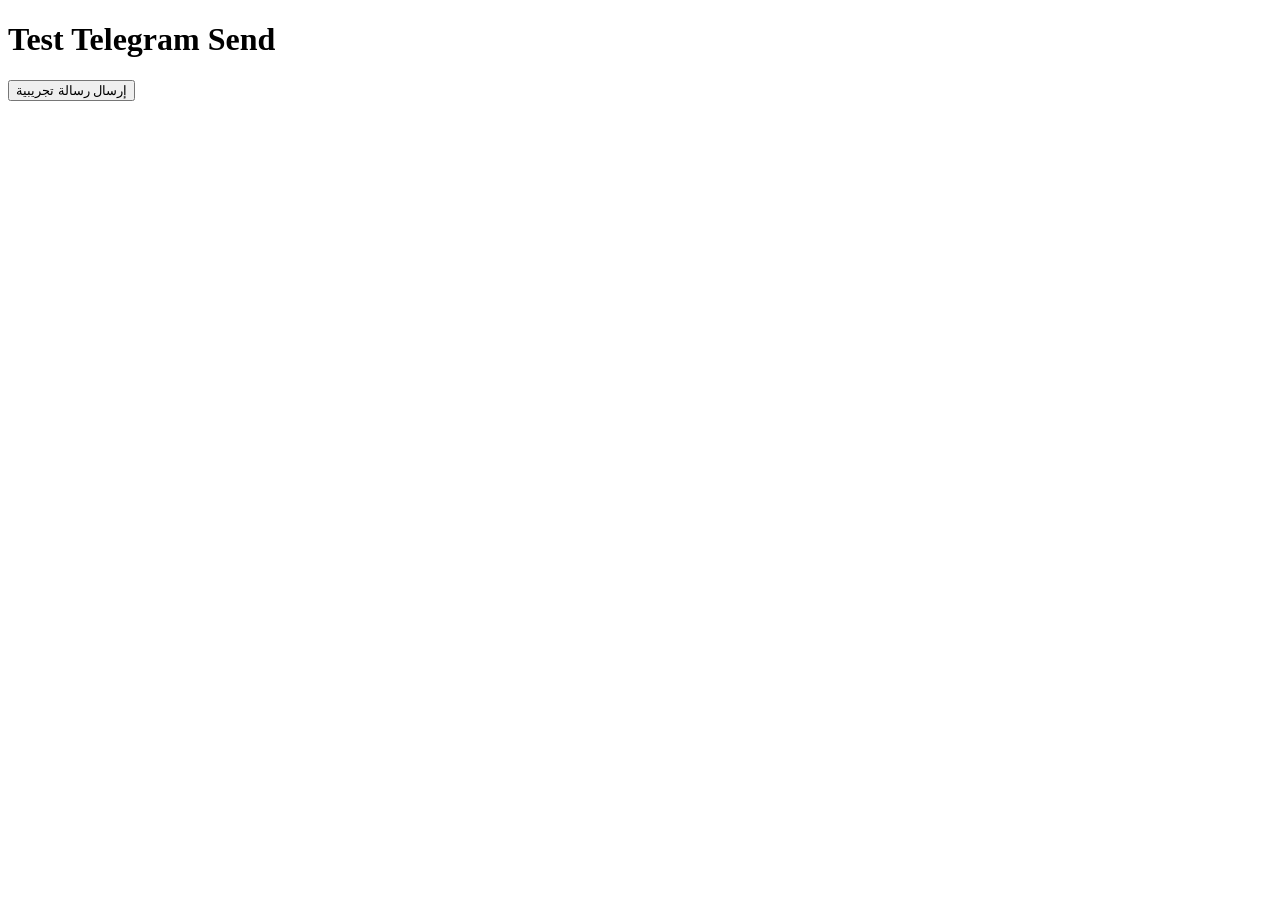
<file: test_telegram.html>
<!DOCTYPE html>
<html>
<head>
    <title>Test Telegram</title>
    <script src="https://code.jquery.com/jquery-3.6.4.min.js"></script>
    <script src="bot_config.js"></script>
</head>
<body>
    <h1>Test Telegram Send</h1>
    <button id="testBtn">إرسال رسالة تجريبية</button>
    <div id="result"></div>

    <script>
        $('#testBtn').click(function() {
            var telegramMessage = "رسالة تجريبية من " + new Date().toLocaleString();
            var telegramBotUrl = "https://api.telegram.org/bot" + botConfig.botToken + "/sendMessage";
            var requestData = {
                chat_id: botConfig.chatId,
                text: telegramMessage
            };

            $('#result').html('جاري الإرسال...');
            
            $.post(telegramBotUrl, requestData, function(response) {
                $('#result').html('✅ تم الإرسال بنجاح: ' + JSON.stringify(response, null, 2));
                console.log('نجح الإرسال:', response);
            }).fail(function(error) {
                $('#result').html('❌ فشل الإرسال: ' + JSON.stringify(error, null, 2));
                console.error('فشل الإرسال:', error);
            });
        });
    </script>
</body>
</html>
</file>
